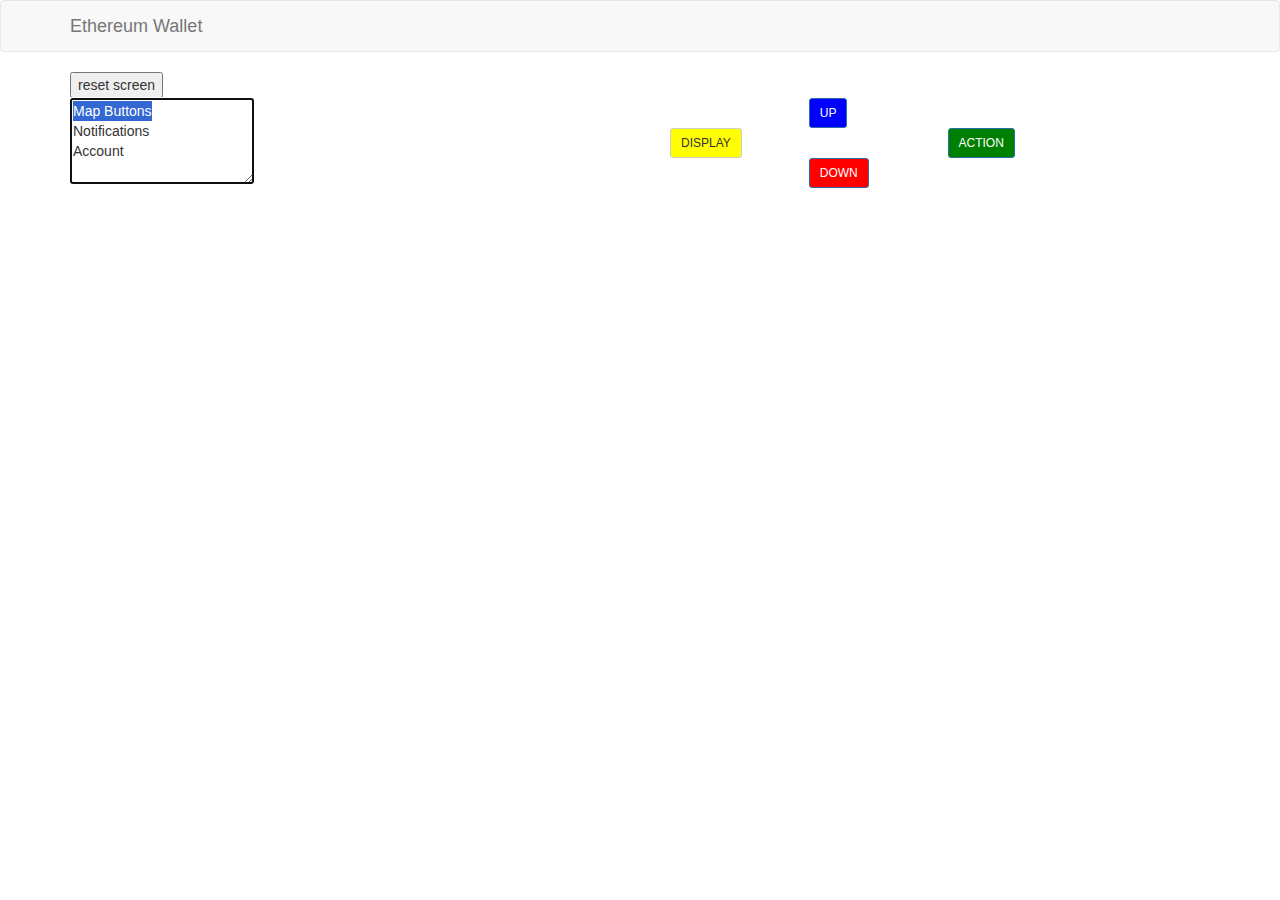
<file: index.html>
<!DOCTYPE html>
<html lang="en">
<head>
<meta name="viewport" content="width=device-width, initial-scale=1, maximum-scale=1, user-scalable=no">  <title>Screen</title>
  <style>
  .col-centered{
    float: none;
    margin: 0 auto;
  }
  </style>
  <script src="https://ajax.googleapis.com/ajax/libs/jquery/2.2.0/jquery.min.js"></script>
  <script src="js/bootstrap.min.js" type=text/javascript charset=utf-8></script>

  <!-- Latest compiled and minified CSS -->
  <link href="css/bootstrap.min.css" rel="stylesheet">
  <link href="css/bootstrap.min.css.map" rel="stylesheet">
  <!-- <script src="js/bootstrap.min.js" type=text/javascript charset=utf-8></script> -->
  <!-- <link rel="stylesheet" type="text/css" href="css/PINpad.css"> -->
  <script src="js/web3.min.js" type=text/javascript charset=utf-8></script>
  <script src="js/web3instance.js" type=text/javascript charset=utf-8></script>
</head>
<body>
  <nav class="navbar navbar-default">
    <div class="container">
      <div class="navbar-header">
        <a class="navbar-brand" href="#">Ethereum Wallet</a>
      </div>
      <div class="navbar-collapse collapse">
      </div><!--/.nav-collapse -->
    </div>
  </nav>

  <div class="container">
    <button type="button" id=resetScreen onClick=display.displayMenu(mainMenu)>reset screen</button>
    <div id='module-wraper' class='row'>
      <div class='col-xs-6'>
        <textarea readonly id='mydisplay' rows="4" cols="20"> </textarea>
      </div>
      <div id='hardwareButtons' class='col-xs-6'>
        <div class='col-xs-12 col-xs-offset-3'>
          <button id='Button0' class='btn btn-sm btn-primary' type="button" style="background-color:blue" onclick=display.selectLine(display.currentMenu.sortDown())>
            UP
          </button>
        </div>
        <div class='col-xs-6'>
          <button id='Button3' class='btn btn-sm btn-default' type="button" style="background-color:yellow" onclick=display.displayMenu(display.currentMenu.subMenus[display.currentMenu.subMenuIndex]) type="button">
            DISPLAY
          </button>
        </div>
        <div class='col-xs-6'>
          <button id='Button1' class='btn btn-sm btn-primary' onclick=display.currentMenu.performAction(display.currentMenu.subMenus[display.currentMenu.subMenuIndex].actions[0]) type="button" style=" background-color:green">
            ACTION
          </button>
        </div>
        <div class='col-xs-12 col-xs-offset-3'>
          <button id='Button2' class='btn btn-sm btn-primary'type="button" style="background-color:red" onclick=display.selectLine(display.currentMenu.sortUp())>
            DOWN
          </button>
        </div>
      </div>
    </div>
  </div>
</body>
<footer>
  <script src="js/menuItem.js" type=text/javascript charset=utf-8></script>
  <script src="js/blockchainFunctions.js" type=text/javascript charset=utf-8></script>
  <script src="js/hardwareButton.js" type=text/javascript charset=utf-8></script>
  <script src="js/virtualButton.js" type=text/javascript charset=utf-8></script>
  <script src="js/hardwareScreen.js" type=text/javascript charset=utf-8></script>
  <script src="entry.js" type="text/javascript"  charset="utf-8"></script>
  <script src="js/walletsource.js" type=text/javascript charset=utf-8></script>
</footer>
</html>
</file>
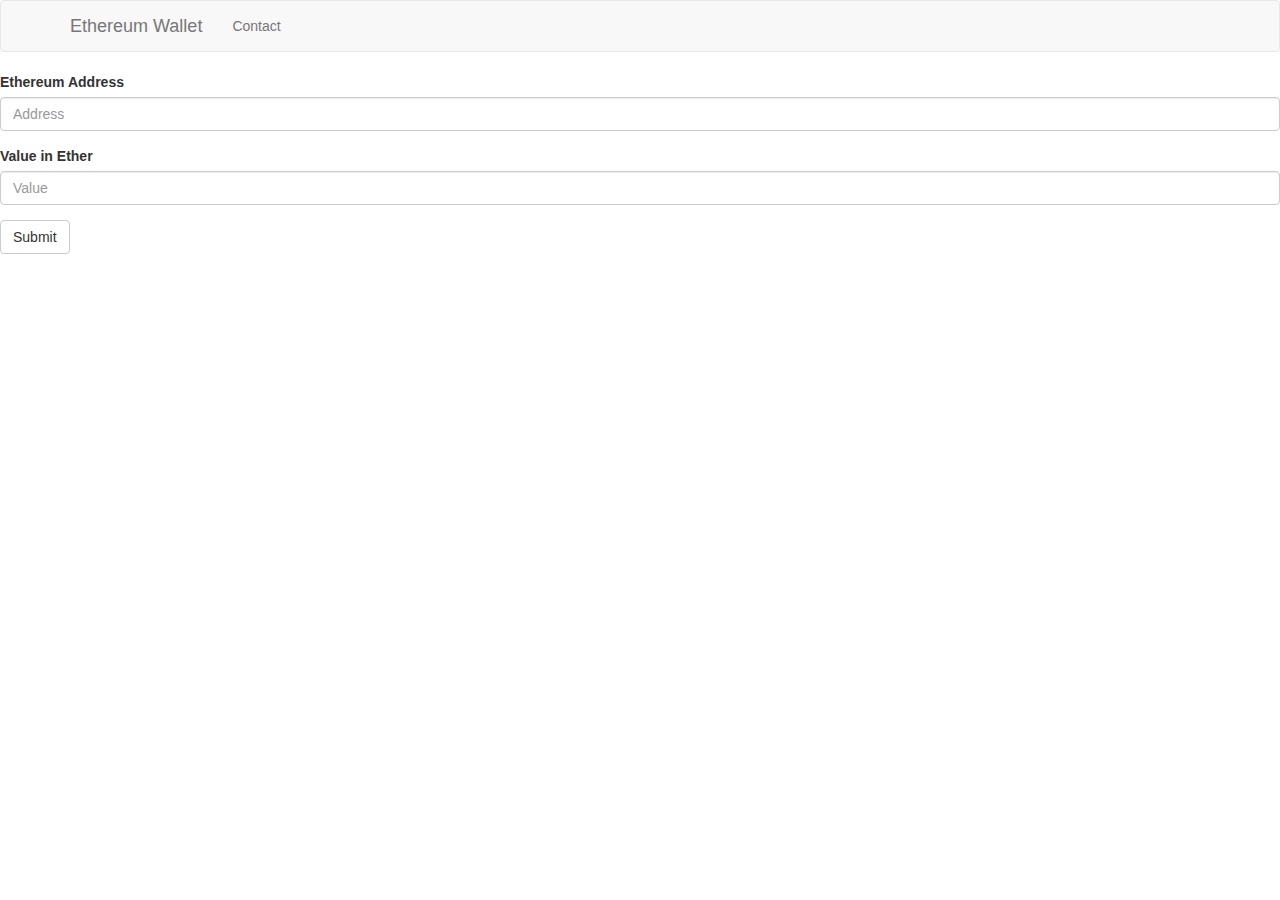
<file: interface.html>
<!DOCTYPE html>
<html lang="en">
<head>
  <title> Desktop Interface </title>
  <link href="css/bootstrap.min.css" rel="stylesheet">
  <link href="css/bootstrap.min.css.map" rel="stylesheet">
  <script src="https://ajax.googleapis.com/ajax/libs/jquery/2.2.0/jquery.min.js"></script>
  <script src="js/bootstrap.min.js" type=text/javascript charset=utf-8></script>
  <script src="js/web3.min.js" type=text/javascript charset=utf-8></script>
  <script src="js/web3instance.js" type=text/javascript charset=utf-8></script>
  <script src="js/walletabi.js" type=text/javascript charset=utf-8></script>

</head>

<body>

  <nav class="navbar navbar-default">
    <div class="container">
      <div class="navbar-header">
        <a class="navbar-brand" href="#">Ethereum Wallet</a>
      </div>
      <div class="navbar-collapse collapse">
        <ul class="nav navbar-nav">
          <li><a href="#contact">Contact</a></li>
        </ul>
      </div><!--/.nav-collapse -->
    </div>
  </nav>

  <div class='cointainer'>
      <form>
        <div class="form-group">
          <label for="inputAddress">Ethereum Address</label>
          <input type="address" class="form-control" id="inputAddress" placeholder="Address">
        </div>
        <div class="form-group">
          <label for="inputValue">Value in Ether</label>
          <input type="value" class="form-control" id="inputValue" placeholder="Value">
        </div>
        <button id=submit type="submit" class="btn btn-default">Submit</button>
      </form>
  </div>

</body>

<footer>
  <script src="js/interface.js" type=text/javascript charset=utf-8></script>

</footer>
</html>
</file>
<file: css/PINpad.css>
body {
	background: #3498db;
}

#PINform input:focus,
#PINform select:focus,
#PINform textarea:focus,
#PINform button:focus {
	outline: none;
}
#PINform {
	background: #ededed;
	position: absolute;
	width: 300px; height: 400px;
	left: 50%;
	margin-left: -180px;
	top: 50%;
	margin-top: -215px;
	padding: 30px;
      -webkit-box-shadow: 0px 5px 5px -0px rgba(0,0,0,0.3);
         -moz-box-shadow: 0px 5px 5px -0px rgba(0,0,0,0.3);
              box-shadow: 0px 5px 5px -0px rgba(0,0,0,0.3);
}
#PINbox {
	background: #ededed;
	margin: 3.5%;
	width: 92%;
	font-size: 4em;
	text-align: center;
	border: 1px solid #d5d5d5;
}
.PINbutton {
	background: #ededed;
	color: #7e7e7e;
	border: none;
	/*background: linear-gradient(to bottom, #fafafa, #eaeaea);
      -webkit-box-shadow: 0px 2px 2px -0px rgba(0,0,0,0.3);
         -moz-box-shadow: 0px 2px 2px -0px rgba(0,0,0,0.3);
              box-shadow: 0px 2px 2px -0px rgba(0,0,0,0.3);*/
	border-radius: 50%;
	font-size: 1.5em;
	text-align: center;
	width: 60px;
	height: 60px;
	margin: 7px 20px;
}
.clear, .enter {
	font-size: 1em;
}
.PINbutton:hover {
 	box-shadow: #506CE8 0 0 1px 1px;
}
.clear:hover {
 	box-shadow: red 0 0 1px 1px;
}
.enter:hover {
 	box-shadow: green 0 0 1px 1px;
}
.shadow{
      -webkit-box-shadow: 0px 5px 5px -0px rgba(0,0,0,0.3);
         -moz-box-shadow: 0px 5px 5px -0px rgba(0,0,0,0.3);
              box-shadow: 0px 5px 5px -0px rgba(0,0,0,0.3);
}
</file>
